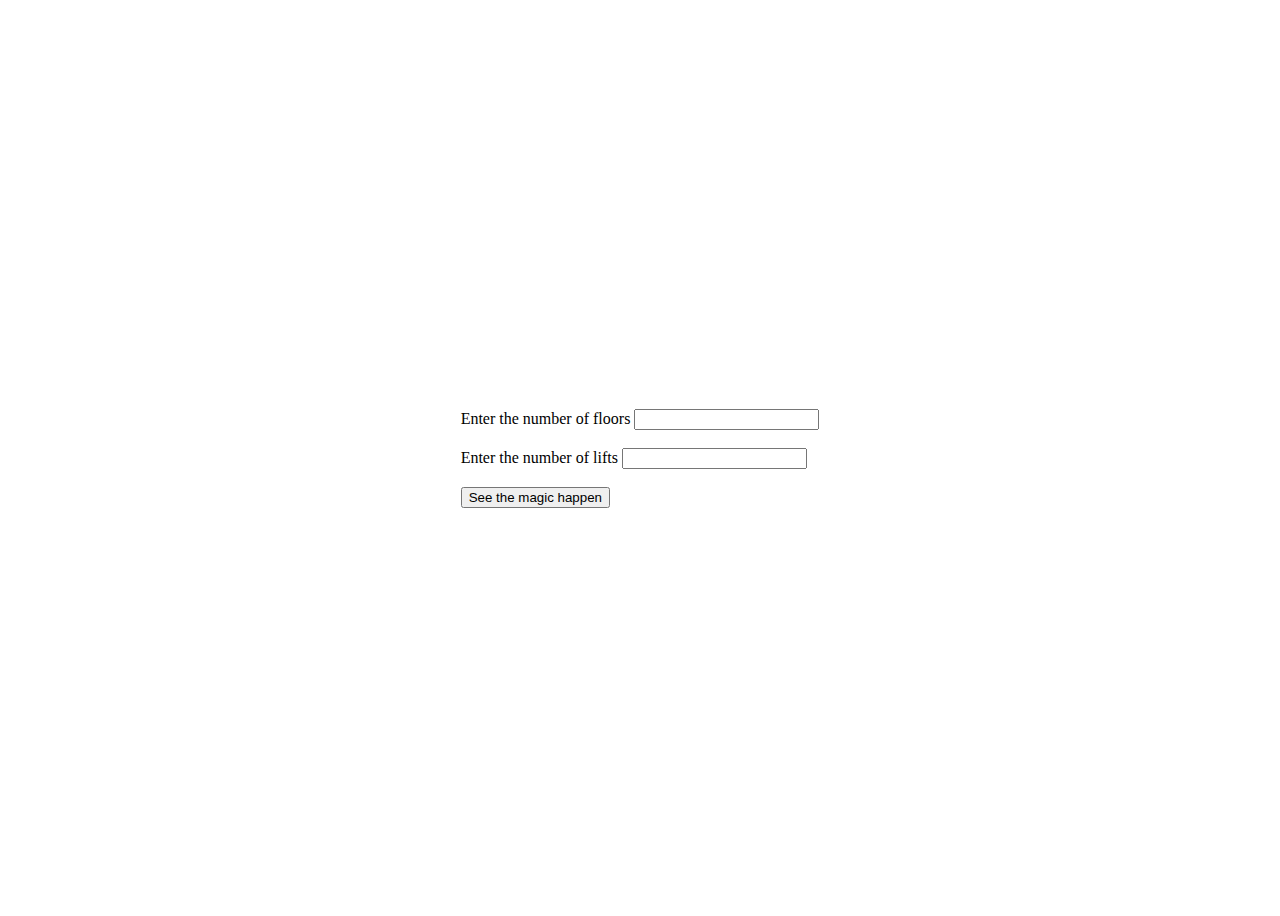
<file: index.html>
<!DOCTYPE html>
<html lang="en">
<head>
    <meta charset="UTF-8">
    <meta http-equiv="X-UA-Compatible" content="IE=edge">
    <meta name="viewport" content="width=device-width, initial-scale=1.0">
    <title>Document</title>
    <link rel="stylesheet" type="text/css" href="./src/css/main.css" />
    <script src="./src/js/index.js" defer></script>
</head>
<body>
    <div class="lift-simulation-container">
        <form id="lift-simulation-form">
            <label for="floors">Enter the number of floors</label>
            <input type="number" id="floors" name="floors" required/>
            <br />
            <br />
            <label for="lifts">Enter the number of lifts</label>
            <input type="number" id="lifts" name="lifts" required/>
            <br />
            <br />
            <button>See the magic happen</button>
        </form>
    </div>
</body>
</html>
</file>
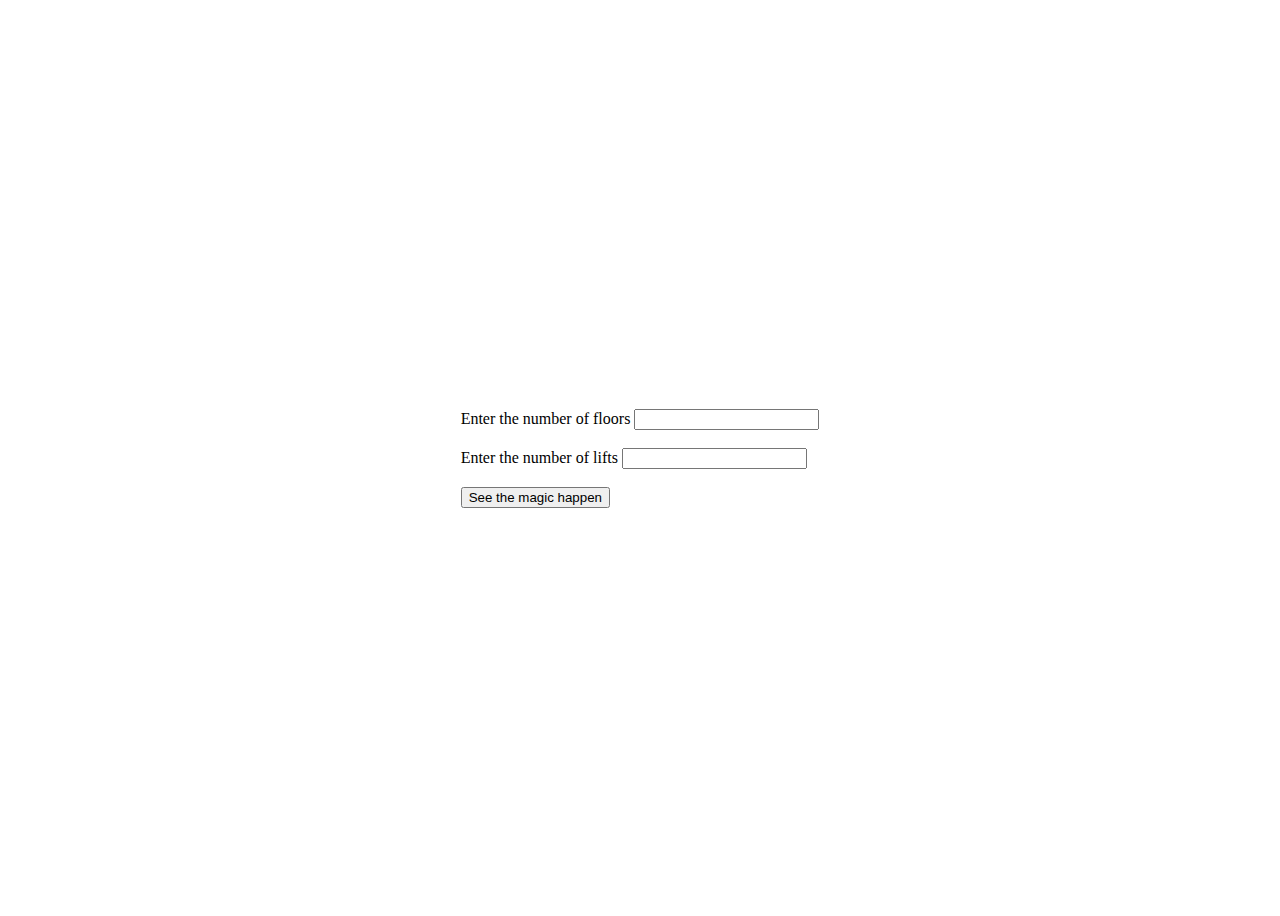
<file: src/index.html>
<!DOCTYPE html>
<html lang="en">
<head>
    <meta charset="UTF-8">
    <meta http-equiv="X-UA-Compatible" content="IE=edge">
    <meta name="viewport" content="width=device-width, initial-scale=1.0">
    <title>Document</title>
    <link rel="stylesheet" type="text/css" href="./css/main.css" />
</head>
<body>
    <div class="lift-simulation-container">
        <form id="lift-simulation-form" action="./liftHtml/lifts.html" method="GET">
            <label for="floors">Enter the number of floors</label>
            <input type="number" id="floors" name="floors" required/>
            <br />
            <br />
            <label for="lifts">Enter the number of lifts</label>
            <input type="number" id="lifts" name="lifts" required/>
            <br />
            <br />
            <button type="submit">See the magic happen</button>
        </form>
    </div>
</body>
</html>
</file>
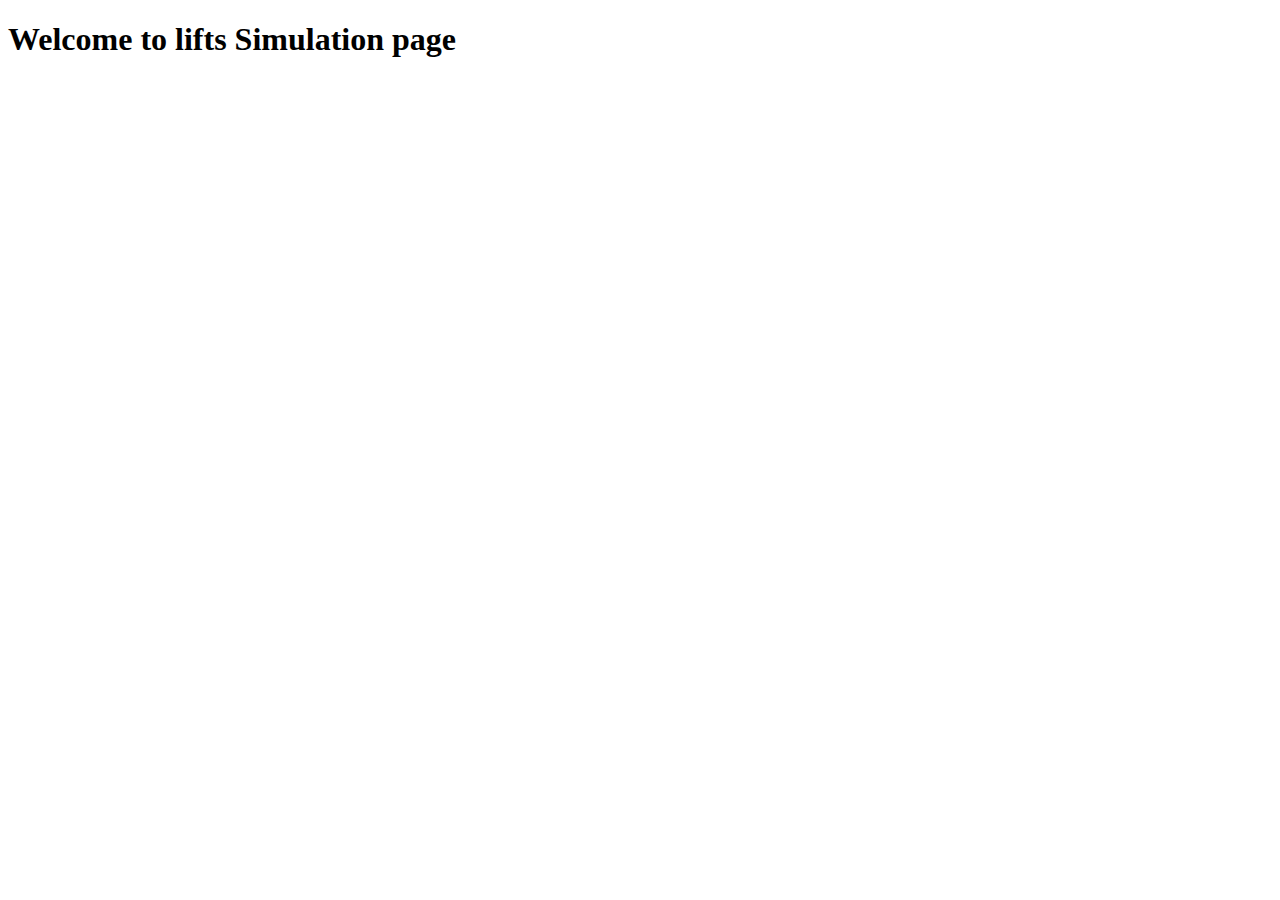
<file: src/liftHtml/lifts.html>
<!DOCTYPE html>
<html lang="en">
<head>
    <meta charset="UTF-8">
    <meta http-equiv="X-UA-Compatible" content="IE=edge">
    <meta name="viewport" content="width=device-width, initial-scale=1.0">
    <title>Document</title>
    <link rel="stylesheet" href="../css/main.css" />
    <script src="../js/main.js" defer></script>
</head>
<body>
    <h1>Welcome to lifts Simulation page</h1>
    <div id="lift-simulation-container">
    </div>
</body>
</html>
</file>
<file: src/css/main.css>
.lift-simulation-container{
    height: 100vh;
    display: flex;
    align-items: center;
    justify-content: center;
}


.individual-floor {
    height: 200px;
    border-bottom: 3px solid black;
    display: flex;
    align-items: center;
}

.button-container {
    display: flex;
    flex-direction: column;
    justify-content: center;
    border: 1px solid black;
    width: 300px;
}

.lift {
    width: 75px;
    height: 75px;
    background-color: brown;
    margin: 0 30px;
    align-self: flex-end;
    position: relative;
    top: 0;
    /* transition: top 4s ease;
    transform: translateY(-150px); */
}
</file>
